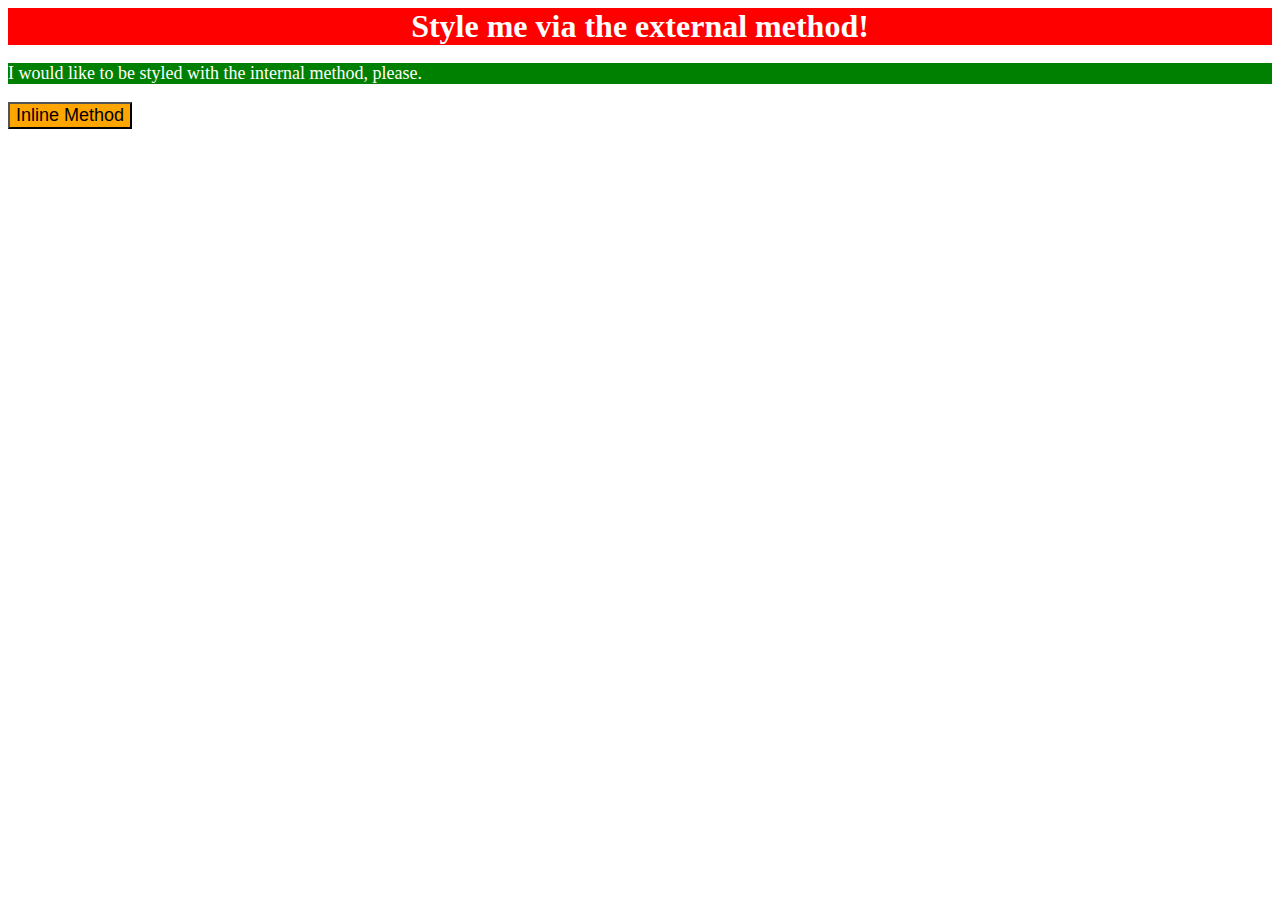
<file: foundations/intro-to-css/01-css-methods/index.html>
<!DOCTYPE html>
<html lang="en">
  <head>
    <meta charset="UTF-8">
    <meta http-equiv="X-UA-Compatible" content="IE=edge">
    <meta name="viewport" content="width=device-width, initial-scale=1.0">
    <link rel="stylesheet" href="style.css">
    <title>Methods for Adding CSS</title>
    <style>
      p {
        background-color: green;
        color: white;
        font-size: 18px;
      }
    </style>
  </head>
  <body>
    <div>Style me via the external method!</div>
    <p>I would like to be styled with the internal method, please.</p>
    <button style="background-color: orange; font-size: 18px;">Inline Method</button>

  </body>
</html>
</file>
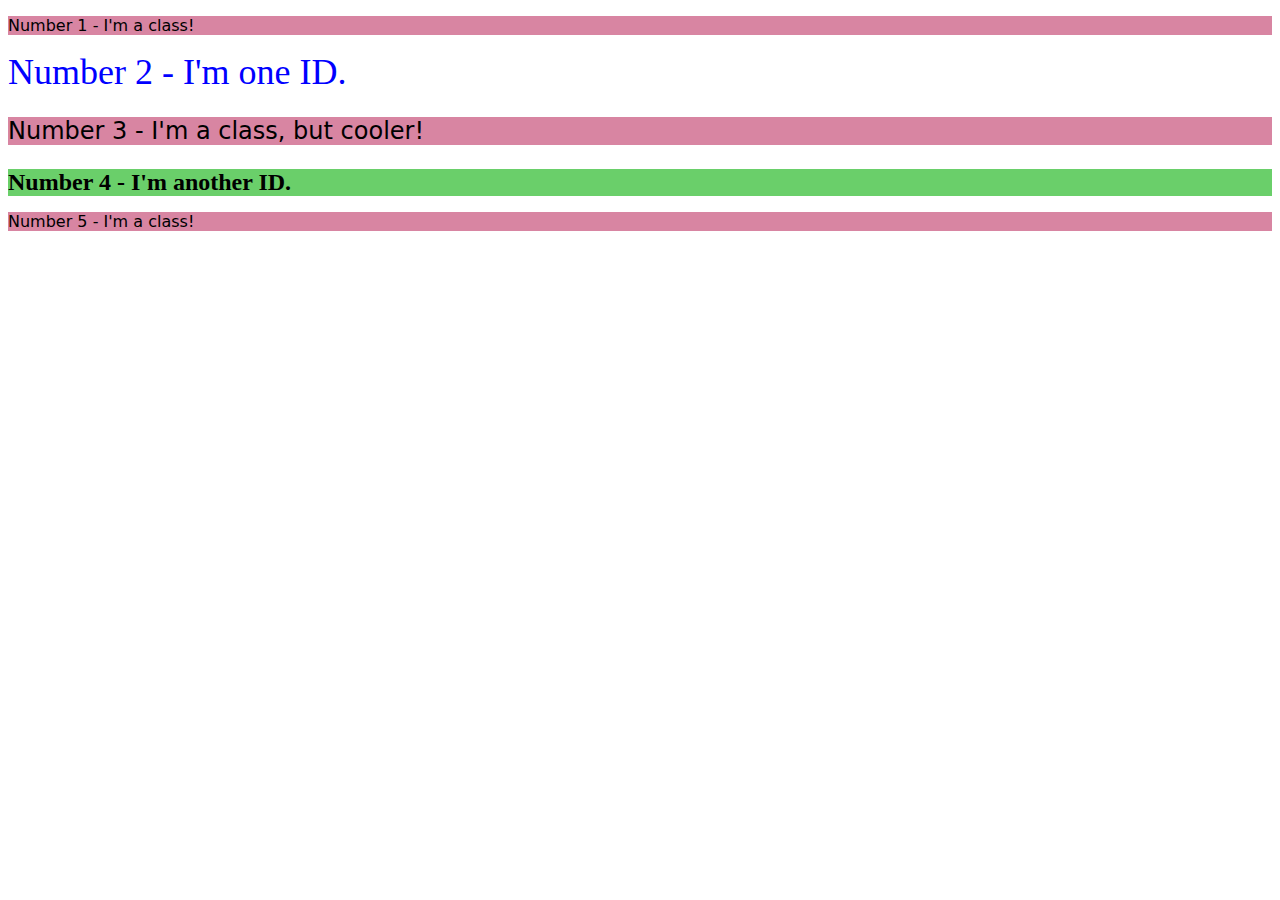
<file: foundations/intro-to-css/02-class-id-selectors/index.html>
<!DOCTYPE html>
<html lang="en">
  <head>
    <meta charset="UTF-8">
    <meta http-equiv="X-UA-Compatible" content="IE=edge">
    <meta name="viewport" content="width=device-width, initial-scale=1.0">
    <title>Class and ID Selectors</title>
    <link rel="stylesheet" href="style.css">
  </head>
  <body>
    <p class="odd">Number 1 - I'm a class!</p>
    <div id="second">Number 2 - I'm one ID.</div>
    <p class="third odd">Number 3 - I'm a class, but cooler!</p>
    <div id="forth">Number 4 - I'm another ID.</div>
    <p class="odd">Number 5 - I'm a class!</p>
  </body>
</html>
</file>
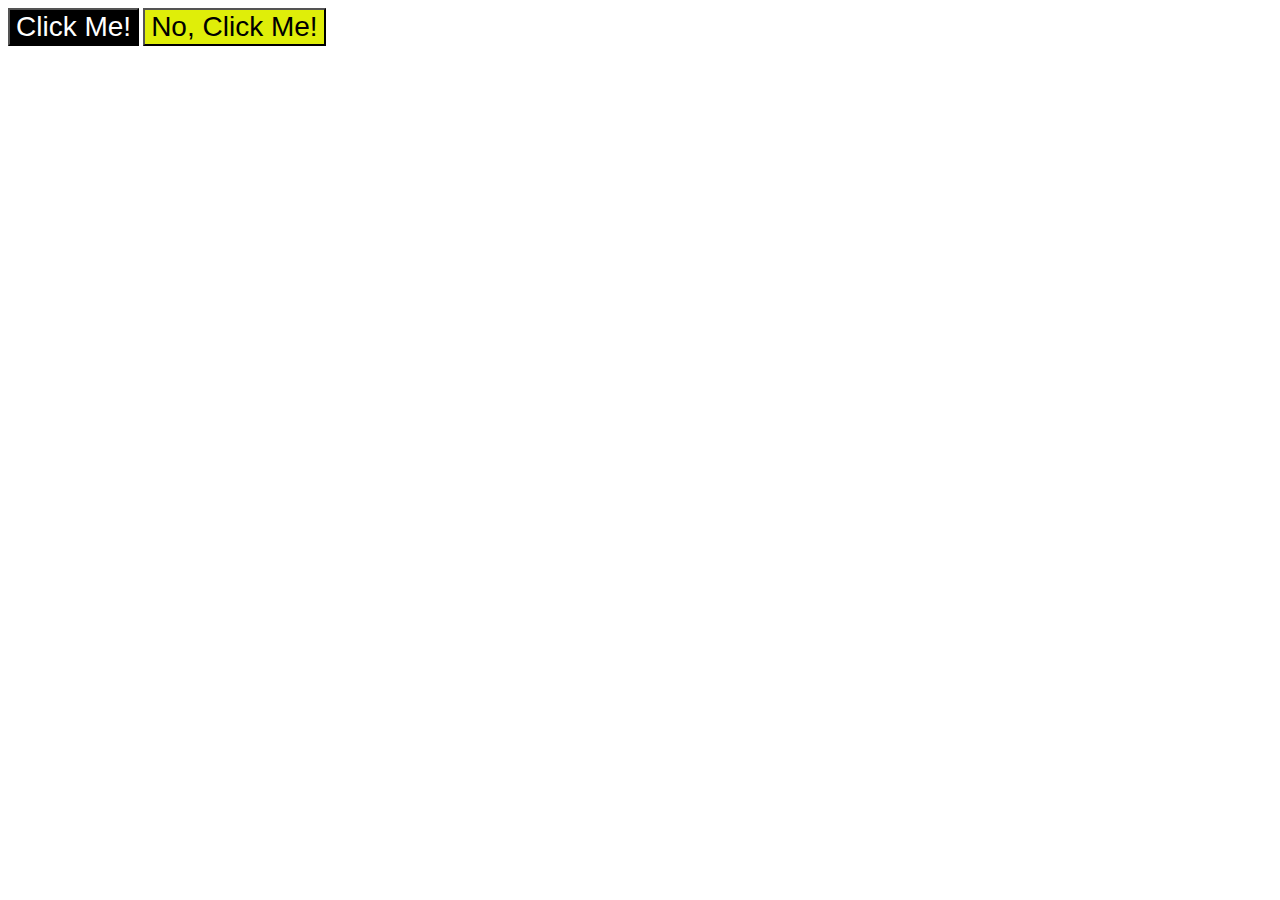
<file: foundations/intro-to-css/03-grouping-selectors/index.html>
<!DOCTYPE html>
<html lang="en">
  <head>
    <meta charset="UTF-8">
    <meta http-equiv="X-UA-Compatible" content="IE=edge">
    <meta name="viewport" content="width=device-width, initial-scale=1.0">
    <title>Grouping Selectors</title>
    <link rel="stylesheet" href="style.css">
  </head>
  <body>
    <button class="first">Click Me!</button>
    <button class="second">No, Click Me!</button>
  </body>
</html>
</file>
<file: foundations/intro-to-css/01-css-methods/style.css>
div {
    background-color: red;
    color: white;
    text-align: center;
    font-size: 32px;
    font-weight: bold;
}
</file>
<file: foundations/intro-to-css/02-class-id-selectors/style.css>
.odd {
    background-color: rgb(216, 133, 162);
    font-family: 'Verdana', 'DejaVu Sans', 'sana-serif';
}

#second {
    color: rgb(0, 0 , 255);
    font-size: 36px;
}

.third {
    font-size: 24px;
}

#forth {
    background-color: rgb(106, 207, 106);
    font-size: 24px;
    font-weight: bold;
}
</file>
<file: foundations/intro-to-css/03-grouping-selectors/style.css>
.first {
    background-color: #000000;
    color: hsl(0, 0%, 100%);
}

.second {
    background-color: rgb(223, 238, 9);
}

.first,
.second {
    font-size: 28px;
    font-family: 'Helvetica', 'Times New Roman', 'sans-serif';
}
</file>
